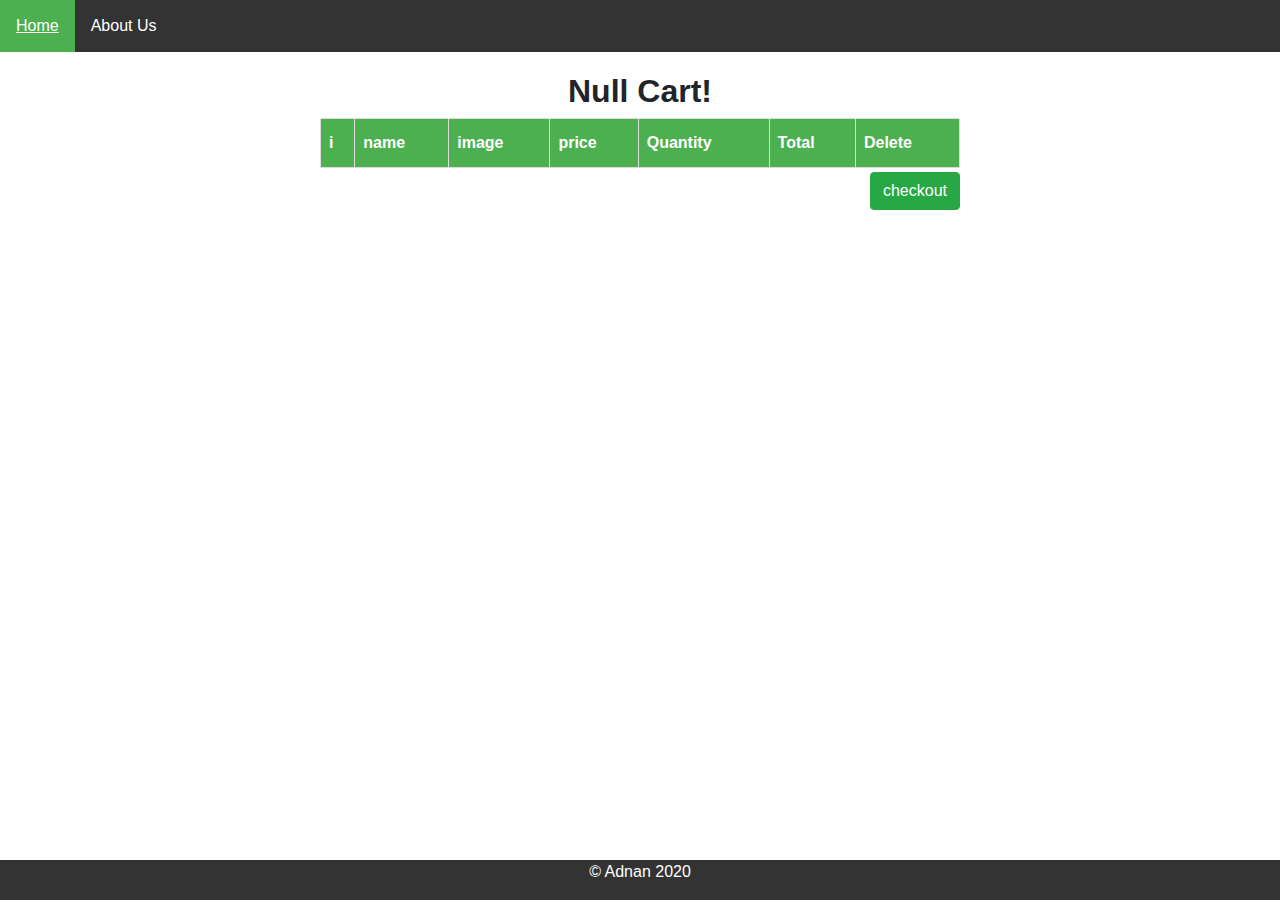
<file: index.html>
<!DOCTYPE html>
<html>

<head>
     <meta charset="UTF-8">
    <title>my cart</title>
    <link rel="stylesheet" href="css/styles.css" />
    <link rel="stylesheet" href="https://stackpath.bootstrapcdn.com/bootstrap/4.3.1/css/bootstrap.min.css"
        integrity="sha384-ggOyR0iXCbMQv3Xipma34MD+dH/1fQ784/j6cY/iJTQUOhcWr7x9JvoRxT2MZw1T" crossorigin="anonymous">
</head>

<body>
    <header>
        <nav>
            <ul>
                <li>
                    <a href="https://blonddimgreygui--raghadanees.repl.co/">Home</a>
                </li>
                <li>
                    <a href="#">About Us</a>
                </li>
            </ul>
        </nav>
    </header>
    <main>
        <article>
            <h2 id="cartTitle"></h2>
            <table id="cart">
                <thead class="thead-dark">
                    <th scope="col">
                        i
                    </th>
                    <th scope="col">
                        name
                    </th>
                    <th scope="col">
                        image
                    </th>
                    <th scope="col">
                        price
                    </th>
                    <th scope="col">
                        Quantity
                    </th>
                    <th scope="col">
                        Total
                    </th>
                    <th scope="col">
                        Delete
                    </th>
                </thead>
            </table>
            <br />
            <button id="checkout" class="btn btn-success"> checkout </button>
        </article>
    </main>
    <footer>
        <p>
            &copy; Adnan 2020
        </p>
    </footer>
    <script src="js/app.js"> </script>
</body>

</html>
</file>
<file: css/styles.css>
body {
  margin: 0 auto;
}



main article {
  width: 50%;
  margin: auto;
  margin-top: 20px;
}


#cartTitle{
  text-align: center;
  font-weight: bold;
  text-transform: capitalize;
}

#total {
  float: right;
}

#checkout {
  float: right;
  margin-top: -20px;
}

/* nav */
nav ul {
  list-style-type: none;
  margin: 0;
  padding: 0;
  overflow: hidden;
  background-color: #333;
}

nav ul li {
  float: left;
}

nav ul li a {
  display: block;
  color: white;
  text-align: center;
  padding: 14px 16px;
  text-decoration: none;
}

nav ul li a:hover:not(.active) {
  background-color: #4CAF50;
  color: white;
}

.active {
  background-color: #4CAF50;
}

footer {
  width: 100%;
  position: absolute;
  bottom: 0;
  background-color: #333;
}

footer p {
color: white;
text-align: center;
}


/* table */

#cart {
  font-family: "Trebuchet MS", Arial, Helvetica, sans-serif;
  border-collapse: collapse;
  width: 100%;
}

#cart img {
  width: 50px;
  height: 50px;
}

#cart input[type=number] {
  width: 100px;
}

#cart td, #cart th {
  border: 1px solid #ddd;
  padding: 8px;
}

#cart tr:nth-child(even){background-color: #f2f2f2;}

#cart tr:hover {background-color: #ddd;}

#cart th {
  padding-top: 12px;
  padding-bottom: 12px;
  text-align: left;
  background-color: #4CAF50;
  color: white;
}
</file>
